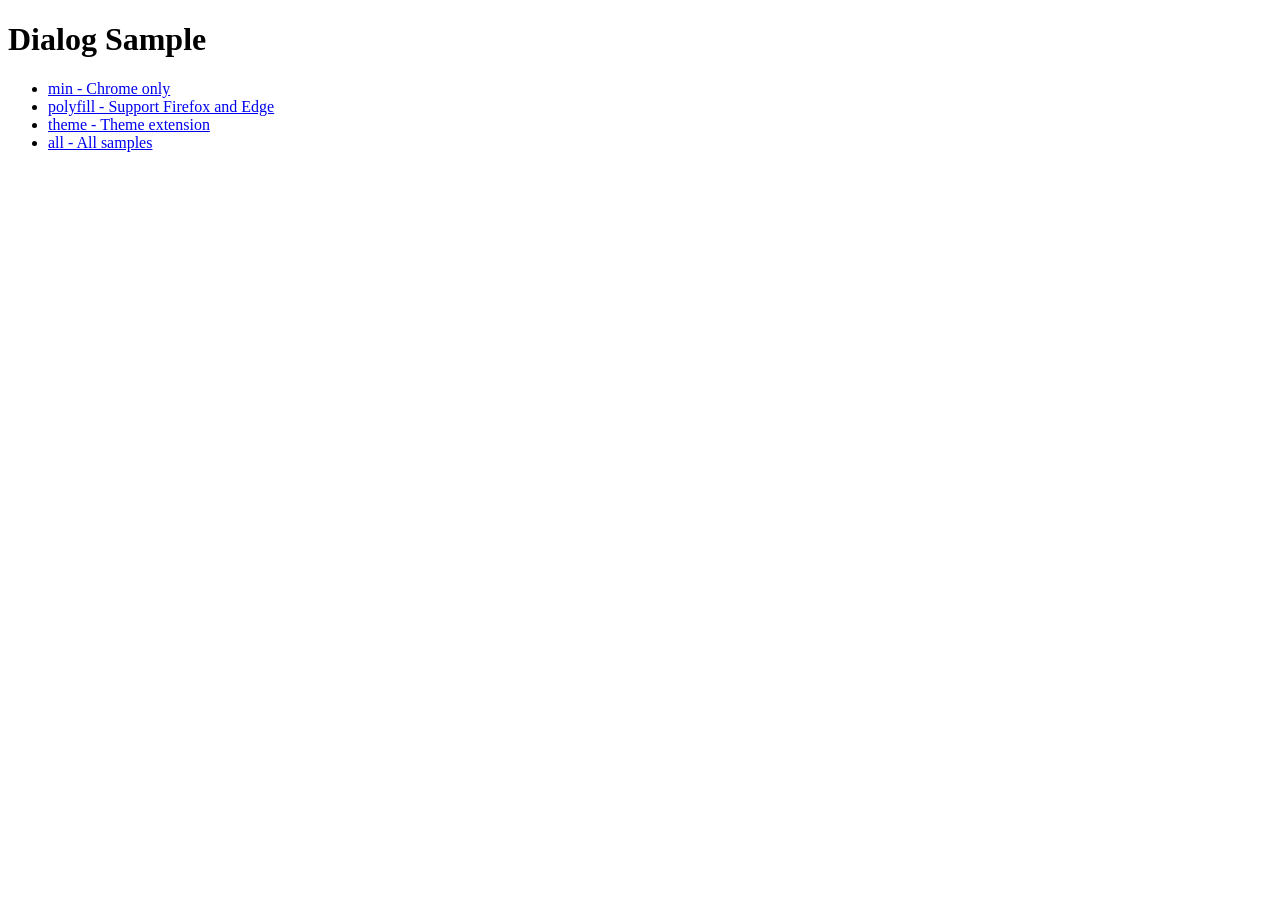
<file: index.html>
<!DOCTYPE html>
<html>
<head>
<meta charset="utf-8">
<title>Dialog Index</title>
</head>
<body>
<h1>Dialog Sample</h1>
<ul>
    <li><a href="index-min.html">min - Chrome only</a></li>
    <li><a href="index-polyfill.html">polyfill - Support Firefox and Edge</a></li>
    <li><a href="index-simple.html">theme - Theme extension</a></li>
    <li><a href="index-all.html">all - All samples</a></li>
</ul>
</body>
</html>
</file>
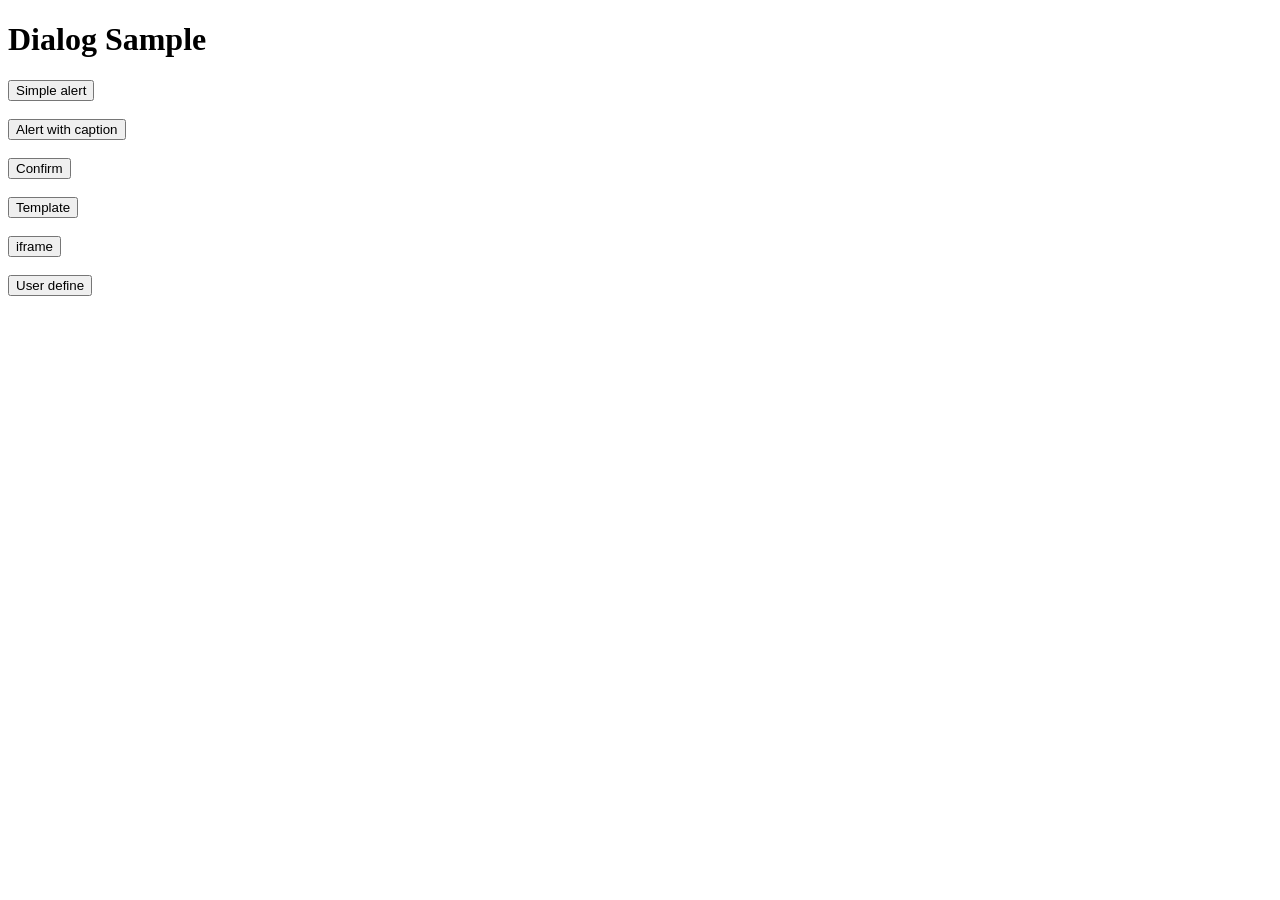
<file: index-all.html>
<!DOCTYPE html>
<html>
<head>
<meta charset="utf-8">
<title>Dialog</title>
<link rel="stylesheet" href="css/dialog.css">
<link rel="stylesheet" href="css/dialog-simple.css">
</head>
<body>

    <h1>Dialog Sample</h1>
    
    <button onclick="doSimpleAlert()">Simple alert</button>
    <br> <br>
    <button onclick="doAlert()">Alert with caption</button>
    <br> <br>
    <button onclick="doConfirm()">Confirm</button>
    <br> <br>
    <button onclick="doTemplate()">Template</button>
    <br> <br>
    <button onclick="doIframe()">iframe</button>
    <br> <br>
    <button onclick="doUserDefine()">User define</button>

</body>

<template id="tpl">
    Input name then close: <input class="name" placeholder="Please input nemo">
</template>

<script type="text/javascript" src="js/dialog.js"></script>
<script type="text/javascript" src="js/dialog-polyfill.js"></script>
<script>

function doSimpleAlert() {
    Dialog.alert('Hello Dialog!');
}

function doAlert() {
    Dialog.alert('Hello Caption', 'Caption');
}

function doConfirm() {
    Dialog.confirm('Are you sure to leave', 'Question', (dlg) => {
        alert('Bye!');
        dlg.close();
    }, (dlg) => {
        alert('Thank you!');
        dlg.close();
    });
}

function doTemplate() {
    let dlg = Dialog.template(document.getElementById('tpl'), 'Use template');
    dlg.beforeClosing(() => {
        let name = dlg.content.querySelector('.name').value;
        const require = 'nemo';
        if (name != require) {
            alert('You must input nemo');
            return false;
        } else {
            return true;
        }
    }).closed(() => { alert('Close'); })
    .cancelable = false;
}

function doIframe() {
    Dialog.iframe('http://10.10.90.111/tools/gcolorpicker/gcolorpicker.html', 'Color Picker', '360px', '440px');
}

function doUserDefine() {
    let dlg = new Dialog({
        caption: 'User define dialog',
        message: 'You can click [Abort] to exit.',
        showClose: false,
        buttons: Dialog.buttons.ABORT_RETRY_IGNORE,

        cancelable: false,
        
        abortHandler: (dlg) => { dlg.close(); },
        retryHandler: () => { alert('retry...'); },
        ignoreHandler: () => { alert('ignore'); },
    });
}

</script>
</html>
</file>
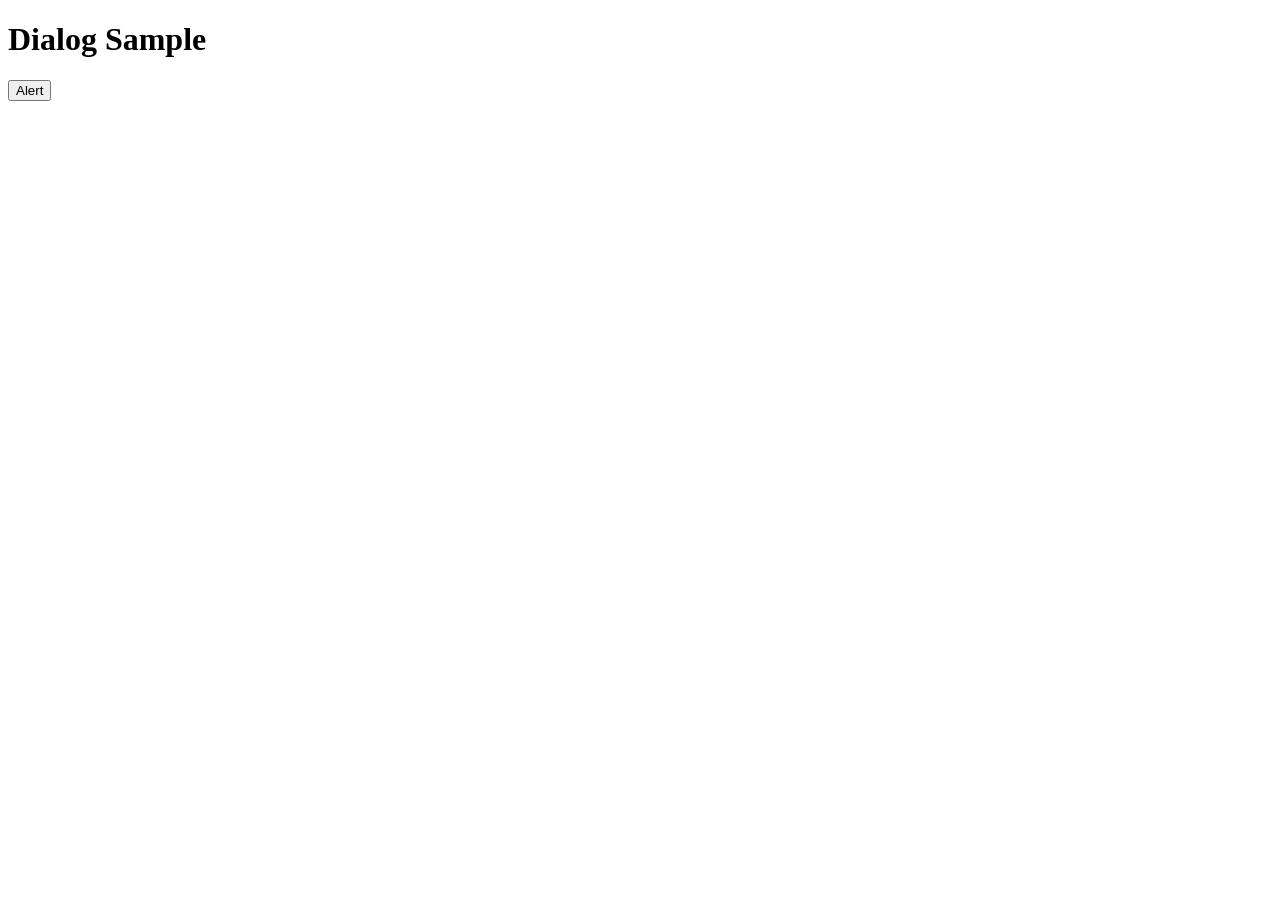
<file: index-min.html>
<!DOCTYPE html>
<html>
<head>
<meta charset="utf-8">
<title>Dialog Minimize</title>
<link rel="stylesheet" href="css/dialog.css">
</head>
<body>
<h1>Dialog Sample</h1>

<button onclick="Dialog.alert('Hello Dialog!');">Alert</button>

<script type="text/javascript" src="js/dialog.js"></script>
</body>
</html>
</file>
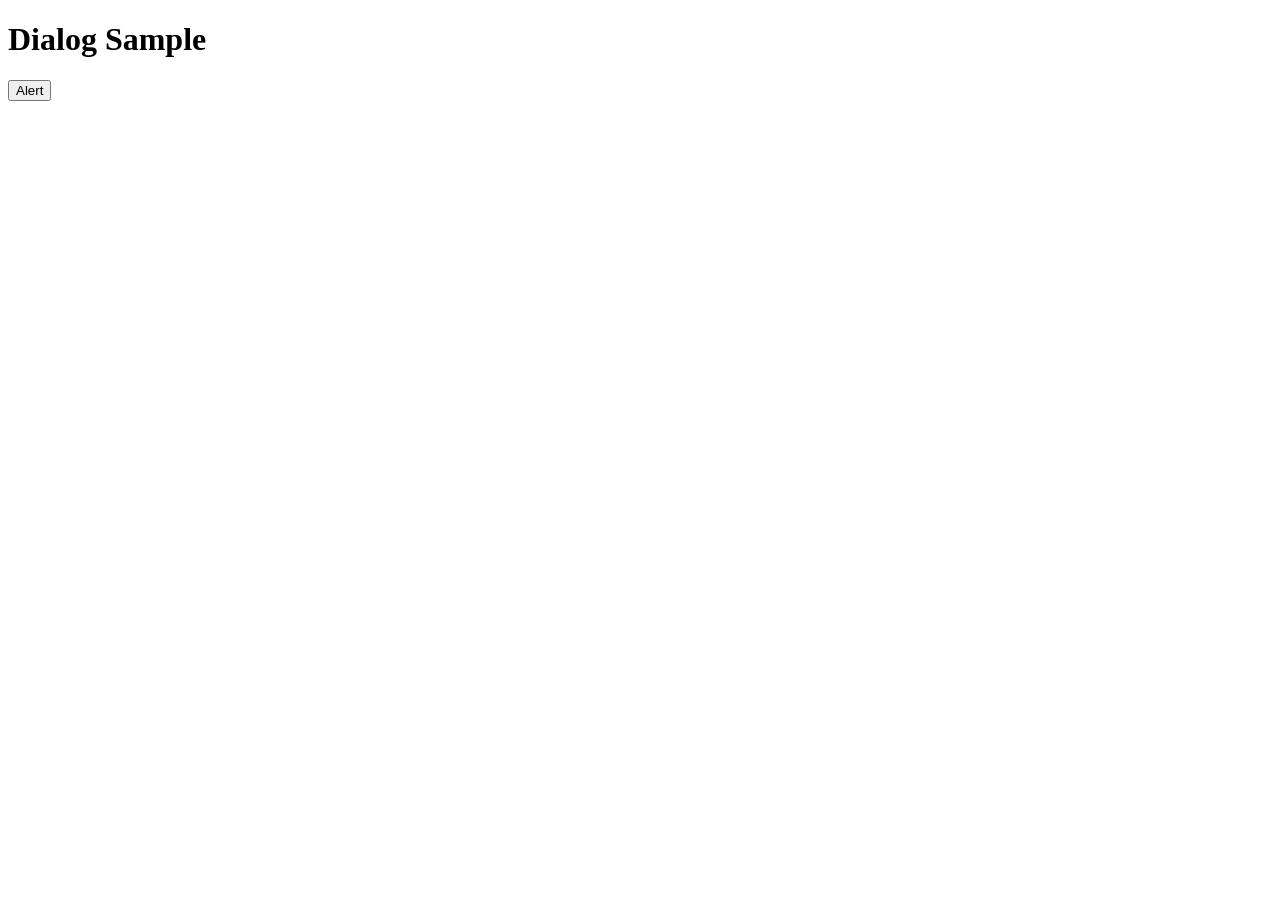
<file: index-polyfill.html>
<!DOCTYPE html>
<html>
<head>
<meta charset="utf-8">
<title>Dialog Polyfill</title>
<link rel="stylesheet" href="css/dialog.css">
</head>
<body>
<h1>Dialog Sample</h1>

<button onclick="Dialog.alert('Hello Dialog!');">Alert</button>

<script type="text/javascript" src="js/dialog.js"></script>
<script type="text/javascript" src="js/dialog-polyfill.js"></script>
</body>
</html>
</file>
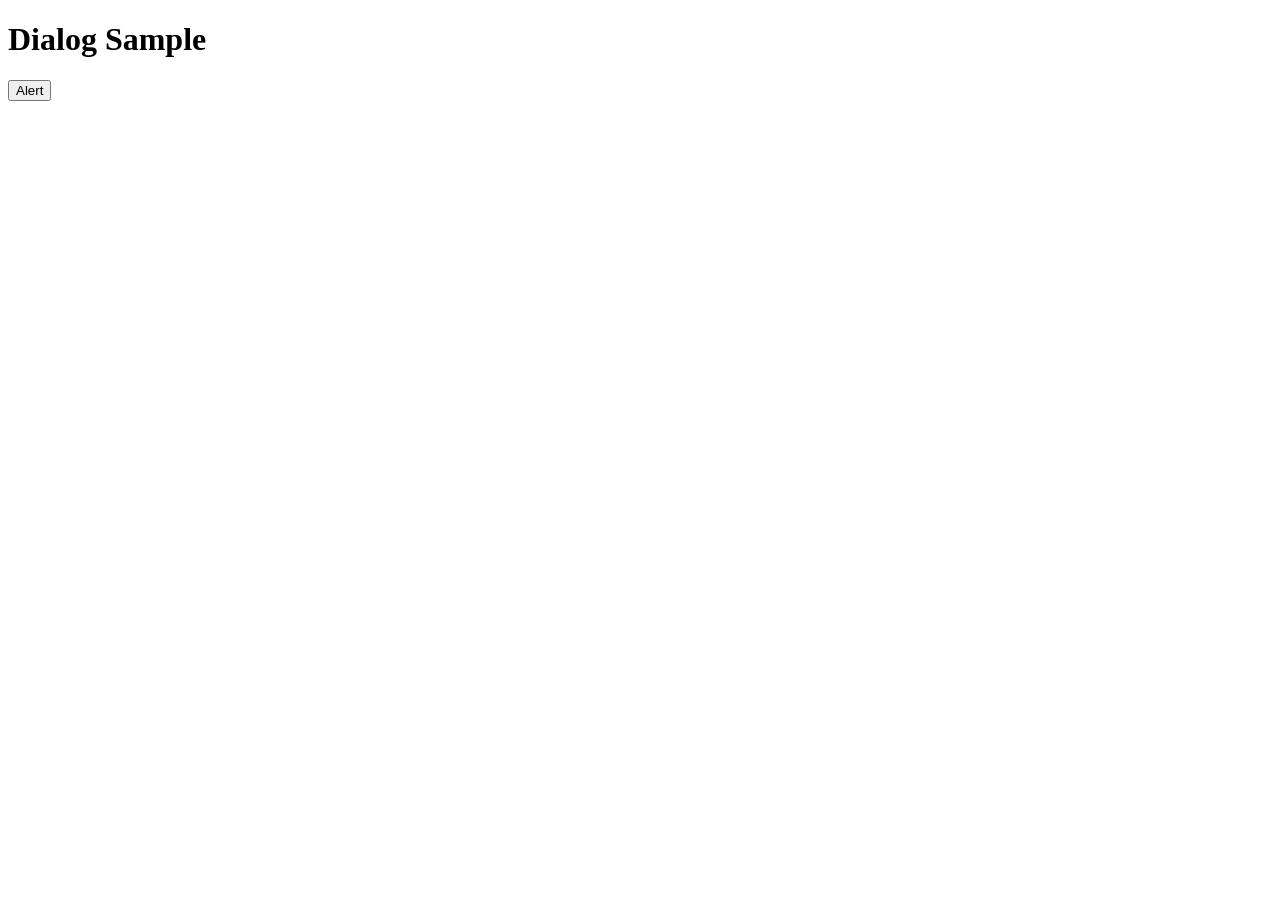
<file: index-simple.html>
<!DOCTYPE html>
<html>
<head>
<meta charset="utf-8">
<title>Dialog Simple Theme</title>
<link rel="stylesheet" href="css/dialog.css">
<link rel="stylesheet" href="css/dialog-simple.css">
</head>
<body>
<h1>Dialog Sample</h1>

<button onclick="Dialog.alert('Hello Dialog!');">Alert</button>

<script type="text/javascript" src="js/dialog.js"></script>
</body>
</html>
</file>
<file: css/dialog.css>
.dlg-dialog {
    position: fixed;
    top: 0;
    bottom: 0;
    box-sizing: border-box;
    min-width: 300px;
    max-width: 100%;
    padding: 0;
    overflow: hidden;
}

.dlg-header {
    padding: .5em;
}

.dlg-caption {
    font-size: 1.17em;
    margin: 0;
    padding-right: 2em;
}

.dlg-close-button {
    position: absolute;
    right: .5em;
    top: .5em;
    width: 1.17em;
    height: 1.17em;
    cursor: pointer;
}

.dlg-close-button::before {
    transform: rotate(45deg);
}

.dlg-close-button::after{
    transform: rotate(-45deg);
}

.dlg-close-button::before,
.dlg-close-button::after {
    content: '';
    position: absolute;
    height: 1px;
    width: 100%;
    top: 50%;
    left:0;
    background-color: black;
}

.dlg-body {
    padding: .5em;
}

.dlg-content {
    padding: .5em;
    overflow: auto;
}

.dlg-button-area {
    padding: 0 .5em;
    text-align: right;
}

.dlg-button-area button {
    padding: .3em .4em;
    margin-left: 1em;
    width: 5em;
    text-align: center;
}
</file>
<file: css/dialog-simple.css>
.dlg-dialog {
    border: none;
    box-shadow: 10px 10px 20px gray;
}

.dlg-header {
    background-color: #555;
    color: white;
}

.dlg-caption {
    height: 1.17em;
    text-shadow: 1px 1px 1px black;
}
.dlg-close-button::before,
.dlg-close-button::after {
    background-color: white;
}
</file>
